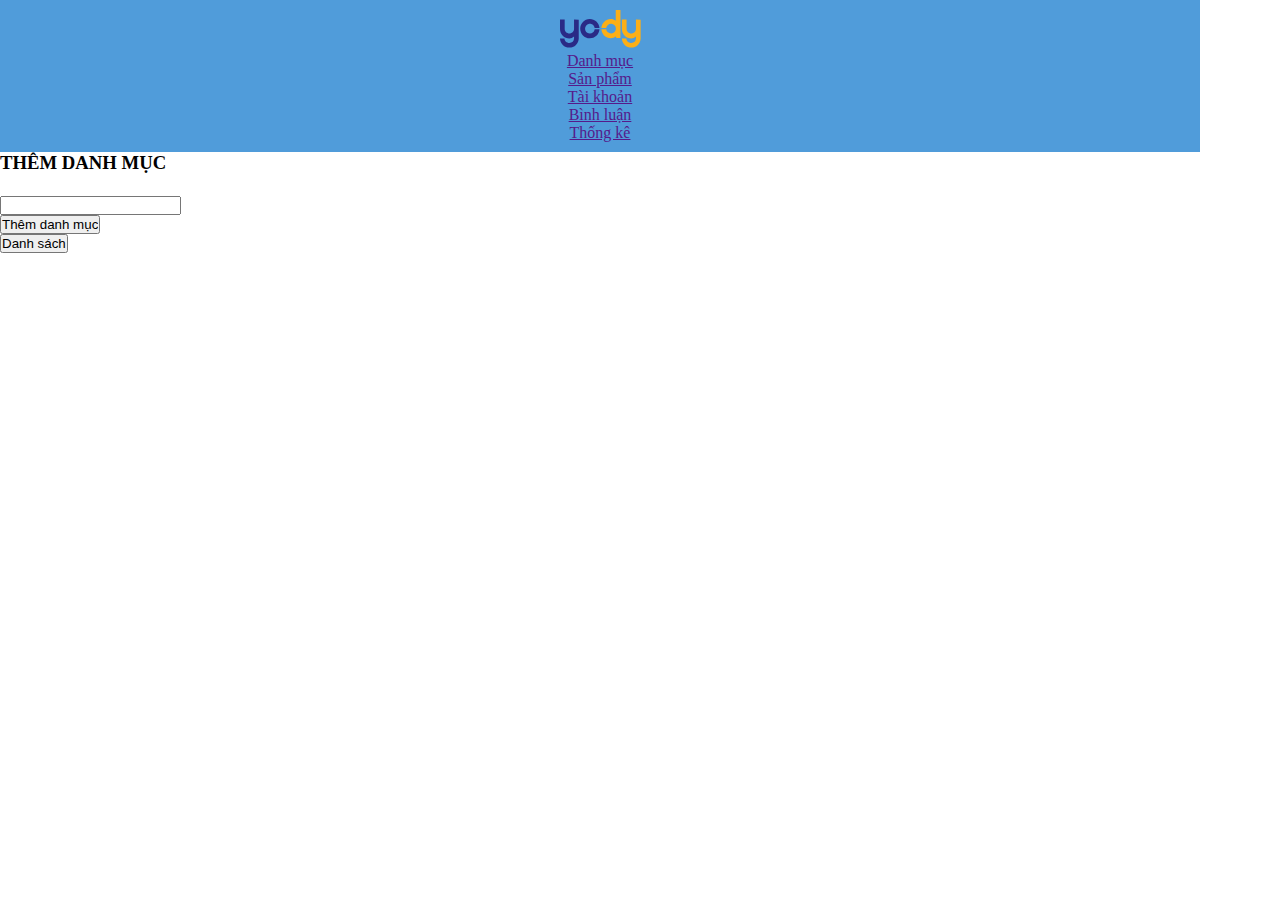
<file: ADMIN/index.html>
<!DOCTYPE html>
<html lang="en">
<head>
    <meta charset="UTF-8">
    <meta name="viewport" content="width=device-width, initial-scale=1.0">
    <title>ADMIN quản trị</title>
    <link rel="stylesheet" href="../css/admin.css">
</head>
<body>
    <div class="container">
         <header>
       <img src="../img/logo.svg" alt="">
       <div class="danh_muc">
        <ul>
            <li><a href="">Danh mục</a></li>
            <li><a href="">Sản phẩm</a></li>
            <li><a href="">Tài khoản</a></li>
            <li><a href="">Bình luận</a></li>
            <li><a href="">Thống kê</a></li>
        </ul>
       </div>
    </header>

    <main>
        <h3> THÊM DANH MỤC </h3>
     <div class="form_add_danhmuc">
        <form action="" method="post">
        <label style="font-size: larger; color: white;" for="">Nhập tên danh mục muốn thêm</label> <br>
        <input type="text" name="ten_danhmuc" id=""> <br>
        <input type="submit" value="Thêm danh mục"> <br>
        
        </form>
        <a href=""> <input type="button" value="Danh sách"></a>
       
     </div>
    </main>
    <footer></footer>
    </div>
   
</body>
</html>
</file>
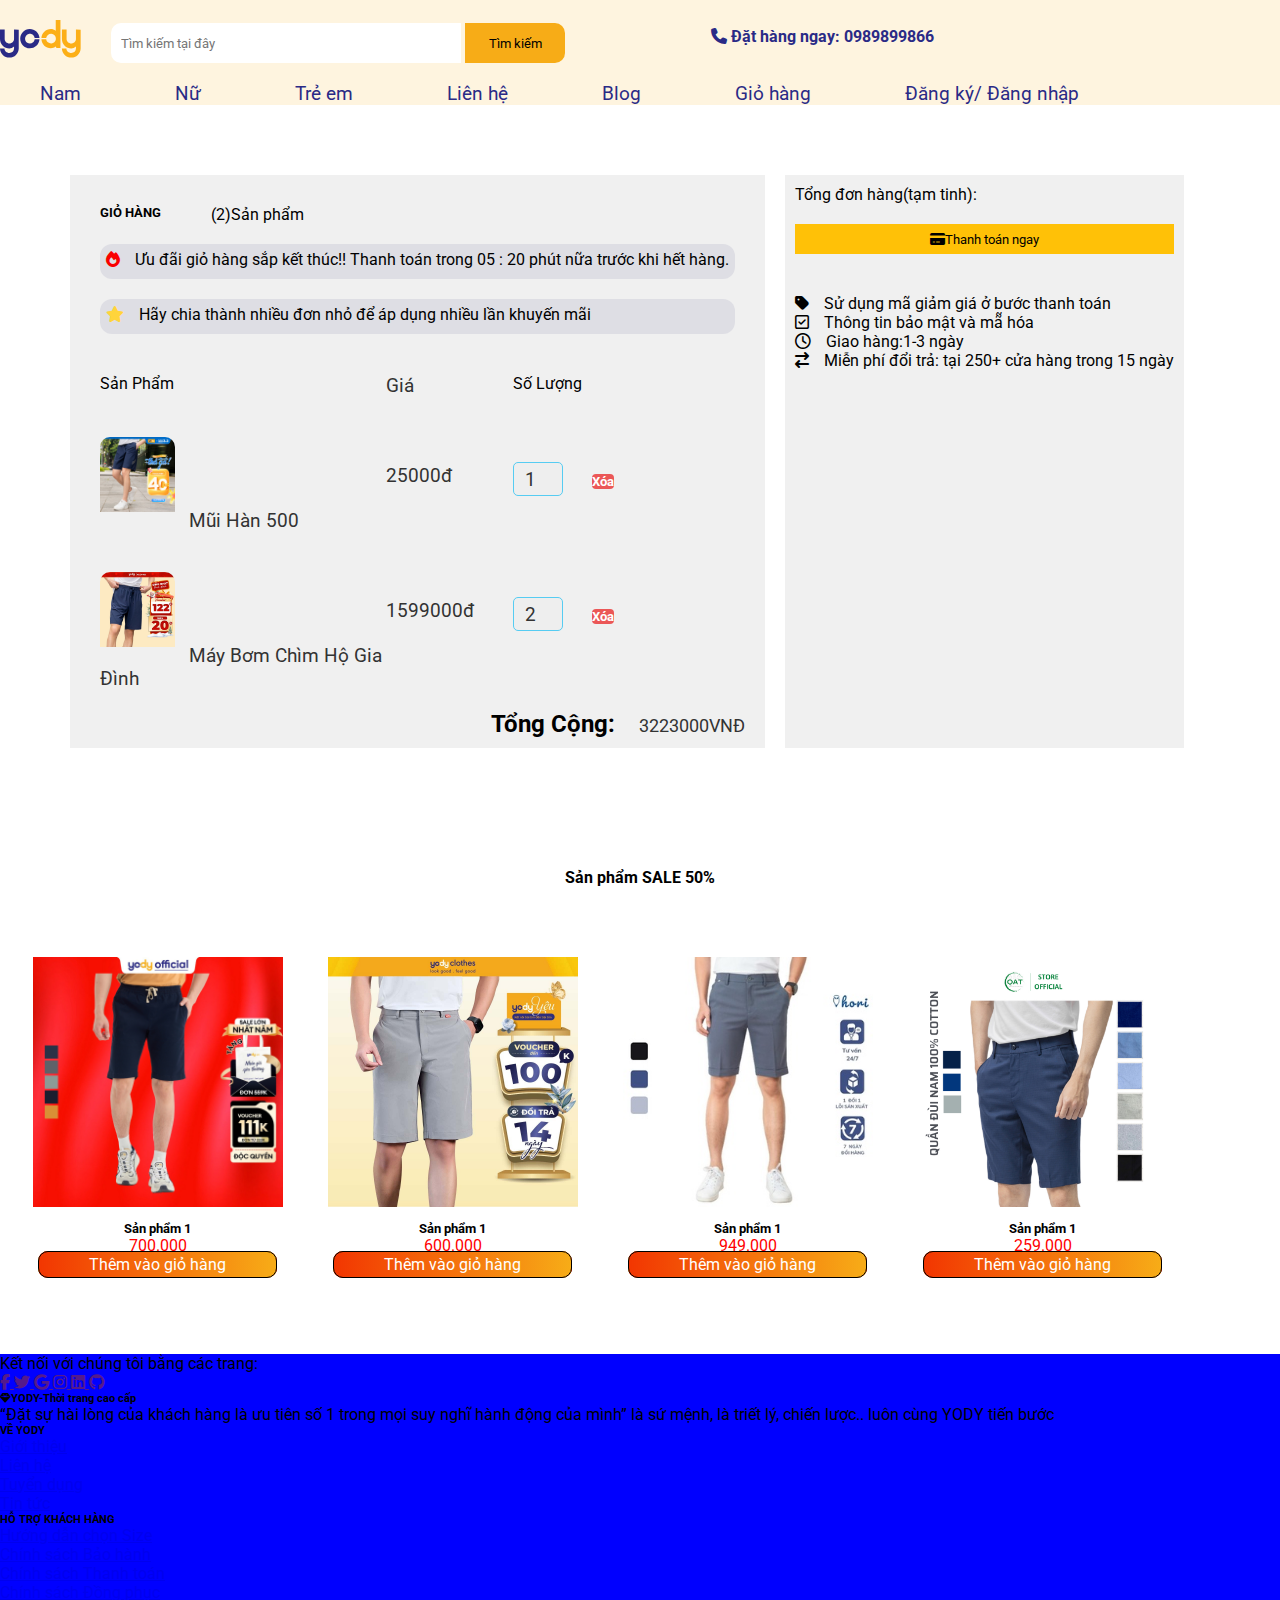
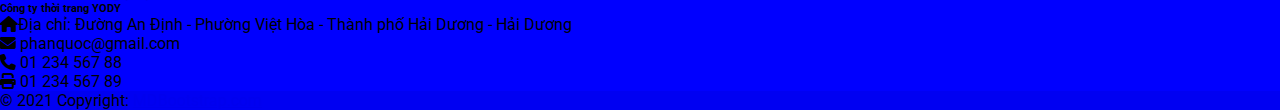
<file: cart.html>
<!DOCTYPE html>
<html lang="en">
<head>
    <meta charset="UTF-8">
    <meta name="viewport" content="width=device-width, initial-scale=1.0">
    <title>Document</title>
    <link rel="stylesheet" href="../css/cart.css">
    <link rel="stylesheet" href="../css/style.css">
    
   <link href="https://fonts.googleapis.com/css2?family=Roboto:ital,wght@0,100;0,300;0,400;0,500;0,700;0,900;1,100;1,300;1,400;1,500;1,700;1,900&display=swap" rel="stylesheet">

    <link href="https://cdn.jsdelivr.net/npm/bootstrap@5.3.2/dist/css/bootstrap.min.css" rel="stylesheet" integrity="sha384-T3c6CoIi6uLrA9TneNEoa7RxnatzjcDSCmG1MXxSR1GAsXEV/Dwwykc2MPK8M2HN" crossorigin="anonymous">
    <script src="https://cdn.jsdelivr.net/npm/bootstrap@5.3.2/dist/js/bootstrap.bundle.min.js" integrity="sha384-C6RzsynM9kWDrMNeT87bh95OGNyZPhcTNXj1NW7RuBCsyN/o0jlpcV8Qyq46cDfL" crossorigin="anonymous"></script>
    <link href="https://cdnjs.cloudflare.com/ajax/libs/font-awesome/6.1.0/css/all.min.css" rel="stylesheet">


</head>
<body>
    <header>
        <div class="header_tren container">
            <div class="logo_web">
                <a href=""><img class="logo" src="img/logo.svg" alt=""></a>
            </div>
            <div class="search">
                <form action="" method="post">
                    <input type="text" placeholder="Tìm kiếm tại đây">
                    <input type="submit" value="Tìm kiếm" >
                    
                </form>
            </div>
            <div class="SDT">
            
                <h4> <i class="fa-solid fa-phone"></i> Đặt hàng ngay: 0989899866</h4>
                
            </div>

            
        </div>
        <div class="hearder_duoi container">
            <div class="list_danhmuc">
             <ul>
            <li><a href="">Nam</a></li>
            <li><a href="">Nữ</a></li>
            <li><a href="">Trẻ em</a></li>
            <li><a href="">Liên hệ</a></li>
            <li><a href="">Blog</a></li>
            <li><a href="">Giỏ hàng</a></li>
            <li> <a href="">Đăng ký/ Đăng nhập</a></li>
           </ul>
         </div>
        
        </div>
    </header>

        <!-- cart -->
    <div class="synthetic-cart">

        <div class="modal-body">

          <div class="mation-tt">
            <span>
                <h5>GIỎ HÀNG</h5>
            </span>
            <span>
                (2)Sản phẩm
            </span>
          </div>
          <div class="mation-te">
              <div><p><i class="fa-solid fa-fire" style="color: #fa0000;padding-right: 15px;"></i>Ưu đãi giỏ hàng sắp kết thúc!! Thanh toán trong 05 : 20 phút nữa trước khi hết hàng.</p></div>
              <div><p><i class="fa-solid fa-star" style="color: #FFD43B;padding-right: 15px;"></i>Hãy chia thành nhiều đơn nhỏ để áp dụng nhiều lần khuyến mãi</p></div>
          </div>
      

            <div class="cart-row">
                <span class="cart-item cart-header cart-column">Sản Phẩm</span>
                <span class="cart-price cart-header cart-column">Giá</span>
                <span class="cart-quantity cart-header cart-column">Số Lượng</span>
            </div>
            <div class="cart-items">   
                <div class="cart-row">
                <div class="cart-item cart-column">
                    <img class="cart-item-image" src="img/e6.jpg" width="100" height="100">
                    <span class="cart-item-title">Mũi Hàn 500</span>
                </div>
                <span class="cart-price cart-column" style="padding-top: 27px;">25000đ</span>
                <div class="cart-quantity cart-column" style="padding-top: 25px;">
                    <input class="cart-quantity-input" type="number" value="1">
                    <button class="btn btn-danger" type="button">Xóa</button>
                </div>
            </div>
            <div class="cart-row">
                <div class="cart-item cart-column">
                    <img class="cart-item-image" src="img/e8.jpg" width="100" height="100">
                    <span class="cart-item-title">Máy Bơm Chìm Hộ Gia Đình </span>
                </div>
                <span class="cart-price cart-column" style="padding-top: 27px;">1599000đ</span>
                <div class="cart-quantity cart-column" style="padding-top: 25px;">
                    <input class="cart-quantity-input" type="number" value="2">
                    <button class="btn btn-danger" type="button">Xóa</button>
                </div>
            </div>
            <div class="cart-total">
                <strong class="cart-total-title">Tổng Cộng:</strong>
                <span class="cart-total-price">3223000VNĐ</span>
            </div>
   
            </div>     
            
            
            
            
        </div>

        <div class="modol-cart">
            <div class="oder_t">
                <span>Tổng đơn hàng(tạm tinh):</span>

            
                <div class="oder_t-button">
                        <button><i class="fa-solid fa-credit-card"></i>Thanh toán ngay</button>    
                </div>
            </div>
            <div class="oder-a">
                <div><i class="fa-solid fa-tag" style="padding-right: 15px;"></i>Sử dụng mã giảm giá ở bước thanh toán</div>
                <div><i class="fa-regular fa-square-check" style="padding-right: 15px;"></i>Thông tin bảo mật và mã̃ hóa</div>
                <div><i class="fa-regular fa-clock" style="padding-right: 15px;"></i>Giao hàng:1-3 ngày</div>
                <div><i class="fa-solid fa-arrow-right-arrow-left" style="padding-right: 15px;"></i>Miễn phí đổi trả: tại 250+ cửa hàng trong 15 ngày</div>

            </div>
        </div>
             
    </div>


    <!-- sản phẩm thêm -->

    
    <div class="nd" style="text-align: center; padding:50px ;">
      <h4>Sản phẩm SALE 50%</h4>
    </div>
      <main class="container" style="padding-bottom: 30px;">
      
    
        <div class="san_pham_tong">
          
         <div class="item">
              <div class="product">
                <a href=""> <img src="img/e1.jpg" alt=""> </a>
                <h5>Sản phẩm 1 </h5>
                <p style="color: red;">700.000</p>
                <span class="chay_hang">Thêm vào giỏ hàng</span>
                
              </div>
              <div class="product">
                <a href=""> <img src="img/e2.jpg" alt=""> </a>
                <h5>Sản phẩm 1 </h5>
                <p style="color: red;">600.000</p>
                <span class="chay_hang">Thêm vào giỏ hàng</span>
                
              </div>
              <div class="product">
                <a href=""> <img src="img/e3.jpg" alt=""> </a>
                <h5>Sản phẩm 1 </h5>
                <p style="color: red;">949.000</p>
                <span class="chay_hang">Thêm vào giỏ hàng</span>
                
              </div>
              <div class="product">
                <a href=""> <img src="img/e4.jpg" alt=""> </a>
                <h5>Sản phẩm 1 </h5>
                <p style="color: red;">259.000</p>
                <span class="chay_hang">Thêm vào giỏ hàng</span>
                
              </div>
         </div>
        </div>
       
       </main>
      
    


             <footer>
            <!-- Footer -->
            <footer class="text-center text-lg-start bg-body-tertiary text-muted">
              <!-- Section: Social media -->
              <section class="d-flex justify-content-center justify-content-lg-between p-4 border-bottom">
                <!-- Left -->
                <div class="me-5 d-none d-lg-block">
                  <span>Kết nối với chúng tôi bằng các trang:</span>
                </div>
                <!-- Left -->
            
                <!-- Right -->
                <div>
                  <a href="" class="me-4 text-reset">
                    <i class="fab fa-facebook-f"></i>
                  </a>
                  <a href="" class="me-4 text-reset">
                    <i class="fab fa-twitter"></i>
                  </a>
                  <a href="" class="me-4 text-reset">
                    <i class="fab fa-google"></i>
                  </a>
                  <a href="" class="me-4 text-reset">
                    <i class="fab fa-instagram"></i>
                  </a>
                  <a href="" class="me-4 text-reset">
                    <i class="fab fa-linkedin"></i>
                  </a>
                  <a href="" class="me-4 text-reset">
                    <i class="fab fa-github"></i>
                  </a>
                </div>
                <!-- Right -->
              </section>
              <!-- Section: Social media -->
            
              <!-- Section: Links  -->
              <section class="">
                <div class="container text-center text-md-start mt-5">
                  <!-- Grid row -->
                  <div class="row mt-3">
                    <!-- Grid column -->
                    <div class="col-md-3 col-lg-4 col-xl-3 mx-auto mb-4">
                      <!-- Content -->
                      <h6 class="text-uppercase fw-bold mb-4">
                        <i class="fas fa-gem me-3"></i>YODY-Thời trang cao cấp
                      </h6>
                      <p>
                        “Đặt sự hài lòng của khách hàng là ưu tiên số 1 trong mọi suy nghĩ hành động của mình” là sứ mệnh, là triết lý, chiến lược.. luôn cùng YODY tiến bước
                      </p>
                    </div>
                    <!-- Grid column -->
            
                    <!-- Grid column -->
                    <div class="col-md-2 col-lg-2 col-xl-2 mx-auto mb-4">
                      <!-- Links -->
                      <h6 class="text-uppercase fw-bold mb-4">
                        VỀ YODY
                      </h6>
                      <p>
                        <a href="#!" class="text-reset">Giới thiệu</a>
                      </p>
                      <p>
                        <a href="#!" class="text-reset">Liên hệ</a>
                      </p>
                      <p>
                        <a href="#!" class="text-reset">Tuyển dụng</a>
                      </p>
                      <p>
                        <a href="#!" class="text-reset">Tin tức</a>
                      </p>
                    </div>
                    <!-- Grid column -->
            
                    <!-- Grid column -->
                    <div class="col-md-3 col-lg-2 col-xl-2 mx-auto mb-4">
                      <!-- Links -->
                      <h6 class="text-uppercase fw-bold mb-4">
                  HỖ TRỢ KHÁCH HÀNG
                      </h6>
                      <p>
                        <a href="#!" class="text-reset">Hướng dẫn chọn Size</a>
                      </p>
                      <p>
                        <a href="#!" class="text-reset">Chính sách Bảo hành</a>
                      </p>
                      <p>
                        <a href="#!" class="text-reset">Chính sách Thanh toán</a>
                      </p>
                      <p>
                        <a href="#!" class="text-reset">Chính sách Đồng phục</a>
                      </p>
                    </div>
                    <!-- Grid column -->
            
                    <!-- Grid column -->
                    <div class="col-md-4 col-lg-3 col-xl-3 mx-auto mb-md-0 mb-4">
                      <!-- Links -->
                      <h6 class="text-uppercase fw-bold mb-4">Công ty thời trang YODY</h6>
                      <p><i class="fas fa-home me-3"></i>Địa chỉ: Đường An Định - Phường Việt Hòa - Thành phố Hải Dương - Hải Dương</p>
                      <p>
                        <i class="fas fa-envelope me-3"></i>
                      phanquoc@gmail.com
                      </p>
                      <p><i class="fas fa-phone me-3"></i>  01 234 567 88</p>
                      <p><i class="fas fa-print me-3"></i>  01 234 567 89</p>
                    </div>
                    <!-- Grid column -->
                  </div>
                  <!-- Grid row -->
                </div>
              </section>
              <!-- Section: Links  -->
            
              <!-- Copyright -->
              <div class="text-center p-4" style="background-color: rgba(0, 0, 0, 0.05);">
                © 2021 Copyright:
                <a class="text-reset fw-bold" href="https://mdbootstrap.com/">MDBootstrap.com</a>
              </div>
              <!-- Copyright -->
            </footer>
            <!-- Footer -->
            </footer>
            </body>
            </html>
</file>
<file: css/admin.css>
*{
    box-sizing: border-box;
    padding: 0;
    margin: 0;
}
header{
    background-color: rgb(80, 156, 218);
    text-align: center;
    padding: 10px;
}
.container{
    max-width: 1200px;
    margin: 0;
}
article{
    background-color: rgb(122, 150, 240);
    float: left;
   width: 15%;
   text-align: center;
   height: 800px;
   
}
.menu ul{
    padding-right: 20px;
}

.menu ul li{
    list-style: none;
    padding: 40px 0px;
}
.menu ul li a{
    text-decoration: none;
    color: black;
}
.menu ul li a:hover{
    
    color: white;
    
}
.menu ul li a:active{
    text-decoration: underline;
    color: white;
    
}
aside{
    
    float: right;
    width: 85%;
    height: 600px;
    padding-left: 10px;
    padding-top: 10px;
}
aside table{
    width: 100%;
   text-align: center;
   
}
aside table tr{
    border-bottom: 1px solid rgb(41, 38, 38);
    
}
#nut_sua{
    background-color: yellow;
    padding: 3px 10px;
    border-radius: 10px;
    border: none;
}
#nut_xoa{
    background-color: red;
    color: white;
    padding: 3px 10px;
    border-radius: 10px;
    border: none;
}
#nut_danhsach{
    background-color: yellow;
    margin-top: 5px;
    color: black;
    padding: 4px 24px;
    border-radius: 10px;
    border: none;
    margin-left: 5px;
}
#nut_them{
    background-color: #A5F935;
    margin-top: 5px;
    color: white;
    padding: 4px 24px;
    border-radius: 10px;
    border: none;
}
aside table tr td {
    padding: 10px 0px;
}
footer{
    clear: both;
}
</file>
<file: css/cart.css>
*{
    margin: 0;
    padding: 0;
    box-sizing: border-box;
    font-family: "Roboto", sans-serif;
}

header{
    background-color: #FEF4DF;
   
}


.list_danhmuc li{
    display: inline-block;
    list-style: none;
    padding-right: 50px;
    padding-left: 30px;
    font-size: larger;
    
}
.list_danhmuc ul li a{
    text-decoration: none;
    color: #2A2A86;
    margin-bottom: 5px;
   position: relative;
}
.list_danhmuc ul li a::after {
    display: inline-block;
    width: 100%;
    position: absolute;
    content: '';
    height: 2px;
    background-color: #ffc107; /* Change to your desired color */
    bottom: -5px; /* Position at the bottom */
    left: 0; /* Align with the left edge of the text */
    transform: scaleX(0); /* Initially hidden */
    transition: transform 0.3s ease-in-out; /* Add transition effect */
  }

.list_danhmuc ul li a:hover::after {
  
    transform: scaleX(1); /* Show underline on hover */
  }

main{

    padding-left: 25px;
    padding-right: 25px;
    
}
.header_tren{
    display: flex;
    
}
.logo{
    padding: 20px 0px;
}
.search{
    padding-top: 23px;
    
    width: 600px;
    margin-left: 30px;
}
.search form input[type="text"]{
    width: 350px;
    height: 40px;
    border-radius: 10px 0px 0px 10px;
    border-color: white;
    padding-left: 10px;
    border: none;
    outline: none;
}
.search form input[type="text"]:hover{
  
     border: 1px solid #F7AC17;
    border-radius: 10px 0px 0px 10px;
}
.search form input[type="submit"]{
    border: none;
    outline: none;
    width: 100px;
    height: 40px;
    border-radius: 0px 10px 10px 0px;
    background-color: #F7AC17;
}

          /* cart */ 

/* mation */
.synthetic-cart .modal-body .mation-tt{
  display: flex;
  margin: 20px;
}
.synthetic-cart .modal-body .mation-tt span:nth-child(1){
  padding-right: 50px;
  
}
.synthetic-cart .modal-body .mation-te div:nth-child(1){
    background-color: #dedee4;
    margin: 20px;
    padding: 6px;
    border-radius: 12px;
    height: 35px;
}
.synthetic-cart .modal-body .mation-te div:nth-child(2){
  background-color:#dedee4;
  margin: 20px;
  padding: 6px;
  border-radius: 12px;
  height: 35px;
}



  
.synthetic-cart{
  display: flex;
  padding: 70px;
  /* background-color: #F8F8F8; */
}
.synthetic-cart .modal-body{
  background-color: #F0F0F0;
  padding: 10px;

  
}
.synthetic-cart .modal-body .cart-row{
  display: flex;
}
.cart-row {
  display: flex;
  margin: 20px;
  padding-top: 20px;
}

.cart-item {
  width: 45%;
}
.cart-price {
  width: 20%;
  font-size: 1.2em;
  color: #333;
}

.cart-quantity {
  width: 35%;
}

.cart-item-title {
  color: #333;
  margin-left: .5em;
  font-size: 1.2em;
}

.cart-item-image {
  width: 75px;
  height: auto;
  border-radius: 10px;
  padding-bottom: 15px;
  
}
.btn-danger {
  color: white;
  background-color: #EB5757;
  border: none;
  border-radius: .3em;
  font-weight: bold;
}

.btn-danger:hover {
  background-color: #CC4C4C;
}

.cart-quantity-input {
  height: 34px;
  width: 50px;
  border-radius: 5px;
  border: 1px solid #56CCF2;
  background-color: #eee;
  color: #333;
  padding: 0;
  text-align: center;
  font-size: 1.2em;
  margin-right: 25px;
}

.cart-row:last-child {
  border-bottom: 1px solid black;
}

.cart-row:last-child .cart-column {
  border: none;
  
}

.cart-total {
  text-align: end;
  margin-top: 10px;
  margin-right: 10px;
}

.cart-total-title {
  font-weight: bold;
  font-size: 1.5em;
  color: black;
  margin-right: 20px;
}

.cart-total-price {
  color: #333;
  font-size: 1.1em;
}





.synthetic-cart .modol-cart{
  background-color:#F0F0F0;
  margin-left: 20px;
  padding: 10px;
  
}
.synthetic-cart .modol-cart .oder_t .oder_t-button{
  padding-bottom: 40px;
  padding-top: 20px;
}
.synthetic-cart .modol-cart .oder_t .oder_t-button button {
  background-color: #ffc107;
  width: 100%;
  border: none;
  height: 30px;
  
} 
.synthetic-cart .modol-cart .oder_t .oder_t-button button:hover{
  background-color: #dcb43e;
}
</file>
<file: css/style.css>
*{
    margin: 0;
    padding: 0;
    box-sizing: border-box;
    font-family: "Roboto", sans-serif;
}

header{
    background-color: #FEF4DF;
   
}

.list_danhmuc li{
    display: inline-block;
    list-style: none;
    padding-right: 50px;
    padding-left: 40px;
    font-size: larger;
    
}
.dropdown button{
   background-color: #FFBFB1;
   border: none;
   outline: none;
}
.list_danhmuc ul li a{
    text-decoration: none;
    color: #2A2A86;
    margin-bottom: 5px;
   position: relative;
}

.list_danhmuc ul li a::after {
    display: inline-block;
    width: 100%;
    position: absolute;
    content: '';
    height: 2px;
    background-color: #ffc107; /* Change to your desired color */
    bottom: -5px; /* Position at the bottom */
    left: 0; /* Align with the left edge of the text */
    transform: scaleX(0); /* Initially hidden */
    transition: transform 0.3s ease-in-out; /* Add transition effect */
  }

.list_danhmuc ul li a:hover::after {
  
    transform: scaleX(1); /* Show underline on hover */
  }

main{

    padding-left: 25px;
    padding-right: 25px;
    margin-bottom: 50px;
}
.header_tren{
    display: flex;
    
}
.logo{
    padding: 20px 0px;
}
.search{
    padding-top: 23px;
    
    width: 600px;
    margin-left: 30px;
}
.search form input[type="text"]{
    width: 350px;
    height: 40px;
    border-radius: 10px 0px 0px 10px;
    border-color: white;
    padding-left: 10px;
    border: none;
    outline: none;
}
.search form input[type="text"]:hover{
  
     border: 1px solid #F7AC17;
    border-radius: 10px 0px 0px 10px;
}
.search form input[type="submit"]{
    border: none;
    outline: none;
    width: 100px;
    height: 40px;
    border-radius: 0px 10px 10px 0px;
    background-color: #F7AC17;
}
.SDT{
    padding-top: 27px;
    color: #2A2A86;
}

.slide_show img{
    width: 100%;
    height: 500px;
   object-fit: cover;
}
.container{
    max-width: 1200px;
   
}
.san_pham_tong{
    width: 100%;
    margin-top: 20px;
}
.product{
    text-align: center;
}
.product img {
    width: 250px;
    margin-bottom: 10px;

  
}
.product img:hover {
    
   transform: scale(1.1);
   transition-property: transition;
  
}
.item{
    display: grid;
    grid-template-columns: 1fr 1fr 1fr 1fr;
    grid-gap: 30px;
    
}
.chay_hang{
    border: 1px solid black;
    background-color:  #F23601;
    background-image: linear-gradient(to right , #F23601, #F7AC17 );
    border-width: 100%;
    color: white;
    border-radius: 10px;
    padding: 3px 50px;
}

.BST{
    display: flex;
    margin-top: 30px;
    padding-bottom: 20px;
}
.item_BST{

    width: 100%;
}
.BST img{
   width: 100%;
   height: 100%;
}
footer{
    /* margin-top: 50px; */
    background-color: blue;
}


/* chi tiet san pham */
.product-content-left{
    flex: 1;
    width: 50%;
    display: flex;
    align-items: center;
    
}
.product-content-left-big-img{
    width: 80%;
    padding-right: 20px;
    display: flex;
    justify-content: space-between;
}
.product-content-left-big-img img{
    width: 100%;
}
.product-content-left-smail-img{
    width: 20%;
    display: flex;
    flex-direction: column;
    justify-content: flex-start;
    align-items: center;
}
.product-content-left-smail-img img{
    margin-bottom: 10px;                    
    width: 100%;
    align-self: flex-start;
}
.product-content-right{
    flex: 1;
    width: 50%;
    margin-left: 150px;
    margin-top: 20px;
}
.product-content-right-product-name h1{
    font-family:'Gill Sans', 'Gill Sans MT', Calibri, 'Trebuchet MS', sans-serif;
    font-size: 24px;
}
.product-content-right-product-name p{
    color: #cccccc;
    font-size: 12px;
}
.product-content-right-product-price{
    margin: 12px 0;
    font-size: 20px;
    font-weight: bold;
    font-family:'Gill Sans', 'Gill Sans MT', Calibri, 'Trebuchet MS', sans-serif;
}
.product-content-right-product-color img{
    width: 30px;
    height: 30px;
    border-radius: 50%;
}
.product-content-right-product-color-img{
   height: 40px;
   width: 40px;
   border: 1px solid #333;
   display: flex;
   align-items: center;
   justify-content: center;
   margin: 12px 0;
}
.size span{
    display: inline-block;
    padding: 3px 6px;
    border: 1px solid black;
    margin: 12px 10px 12px 0;
    font-size: 12px;
    cursor: pointer;
}
.quantity{
    display: flex;
    margin-bottom: 20px;
}
.quantity input{
    width: 35px;
    padding-left: 3px;
}
.product-content-right-product-button button{
    width: 150px;
    height: 40px;
    display: block;
    margin: 20px 0 12px;
    transition: all 0.3s ease;
}
.product-content-right-product-button button:first-child{
    display: flex;
    justify-content: space-evenly;
    align-items: center;
    background-color: #cccccc;
    border: 2px solid black;
    cursor: pointer;
}
.product-content-right-product-button button:first-child:hover{
    background-color: black;
    color: white;
}
.product-content-right-product-button button:last-child{
    border: 2px solid #BF8A49;
    color: #BF8A49;
    background-color: #ffff;
    cursor: pointer;
}
.product-content-right-product-icon{
    display: flex;
}
.product-content-right-product-icon-item{
    display: flex;
    margin-right: 12px;
    align-items: center;
}
.product-content-right-product-icon-item{
    display: flex;
    margin-right: 12px;
    align-items: center;
}
.product-content-right-product-icon-item i{
    font-size: 12px;
    margin-right: 6px;
}

/* spchi tiết */
.td_sp{
    text-align: center;
    text-transform: uppercase;
    color: orange;
}
.header_sp{
    padding: 20px;
    margin-left: 40px;
    text-align: center;
    
}
.header_sp button:nth-child(1){
    margin-right: 30px;
    padding: 10px;
    border-radius: 5px;
    background-color:white;
    border: 1px solid grey;
}
.header_sp button:nth-child(2){
    margin-right: 30px;
    padding: 10px;
    border-radius: 5px;
    background-color:white;
    border: 1px solid grey;
}
.header_sp button:nth-child(3){
    margin-right: 30px;
    padding: 10px;
    border-radius: 5px;
    background-color:white;
    border: 1px solid grey;
    
}
.header_sp button:nth-child(4){
    margin-right: 30px;
    padding: 10px;
    border-radius: 5px;
    background-color:white;
    border: 1px solid grey;
}
.header_sp button:nth-child(5){
    margin-right: 30px;
    padding: 10px;
    border-radius: 5px;
    background-color:white;
    border: 1px solid grey;
}
.header_sp button:nth-child(6){
    margin-right: 30px;
    padding: 10px;
    border-radius: 5px;
    background-color:white;
    border: 1px solid grey;
}

.header_sp button:hover:nth-child(1),
.header_sp button:hover:nth-child(2),
.header_sp button:hover:nth-child(3),
.header_sp button:hover:nth-child(4),
.header_sp button:hover:nth-child(5),
.header_sp button:hover:nth-child(6){
    background-color: orange;

}

/* blog */
.cart{
    display: flex;
    grid-template-columns: 1fr 1fr 1fr ;
    padding-bottom: 30px;
    
}
.cart .card-jt{
    border: 1px solid gray;
    margin: 0 10px;
    
}
.cart .card-jt .card-jt-blog img{
    width: 100%;
   
}
.cart .card-jt .card-jt-content{
    margin: 10px;
}

/* sp-quan */
</file>
